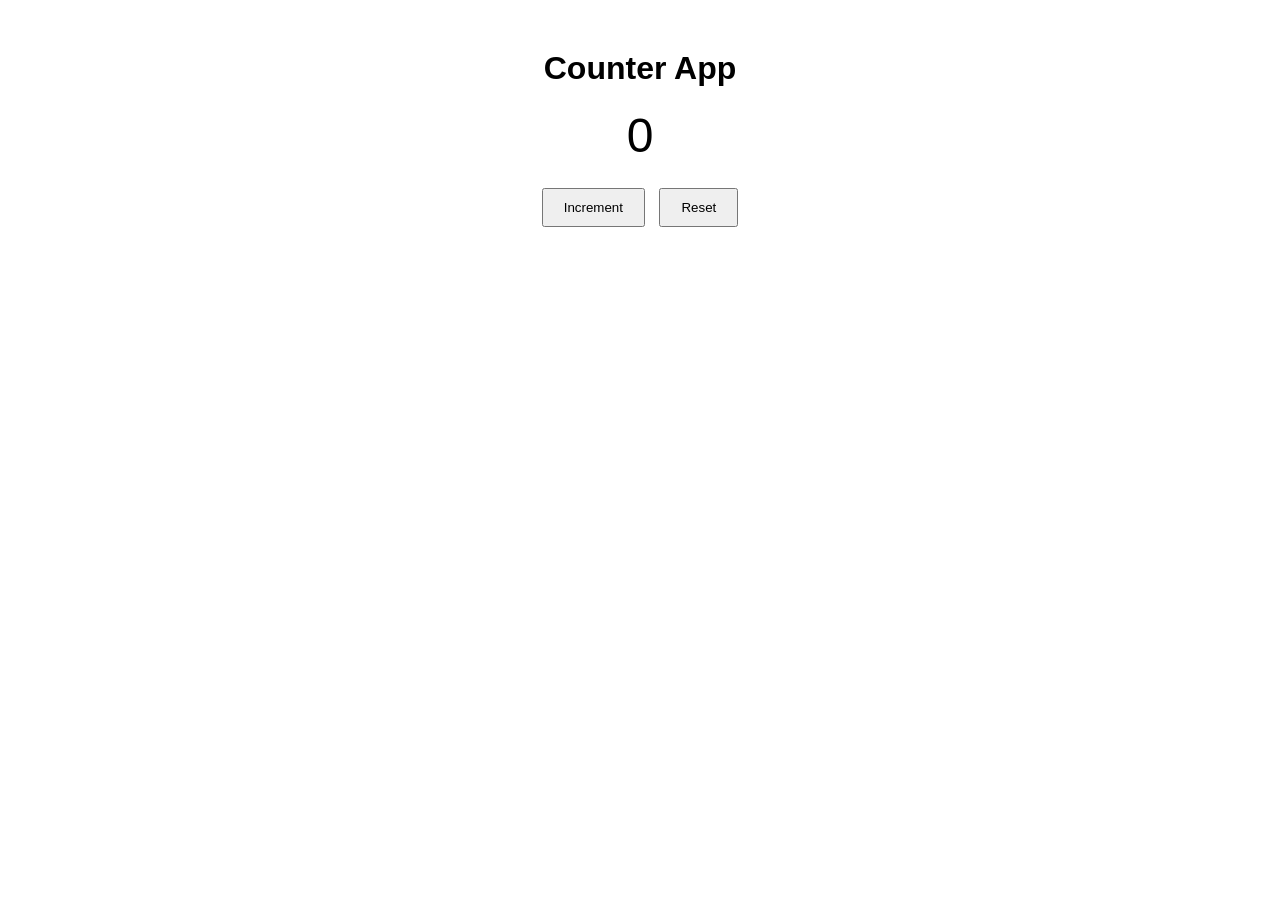
<file: HTML/AI Assignment/index.html>
<!DOCTYPE html>
<html lang="en">
<head>
  <meta charset="UTF-8">
  <title>Simple Counter App</title>
  <link rel="stylesheet" href="style.css">
</head>
<body>
  <h1>Counter App</h1>

  <p id="count">0</p>

  <button id="incrementBtn">Increment</button>
  <button id="resetBtn">Reset</button>

  <script src="app.js"></script>
</body>
</html>
</file>
<file: HTML/AI Assignment/style.css>
body {
  font-family: Arial, sans-serif;
  text-align: center;
  margin-top: 50px;
}

#count {
  font-size: 48px;
  margin: 20px 0;
}

button {
  padding: 10px 20px;
  margin: 5px;
  cursor: pointer;
}
</file>
